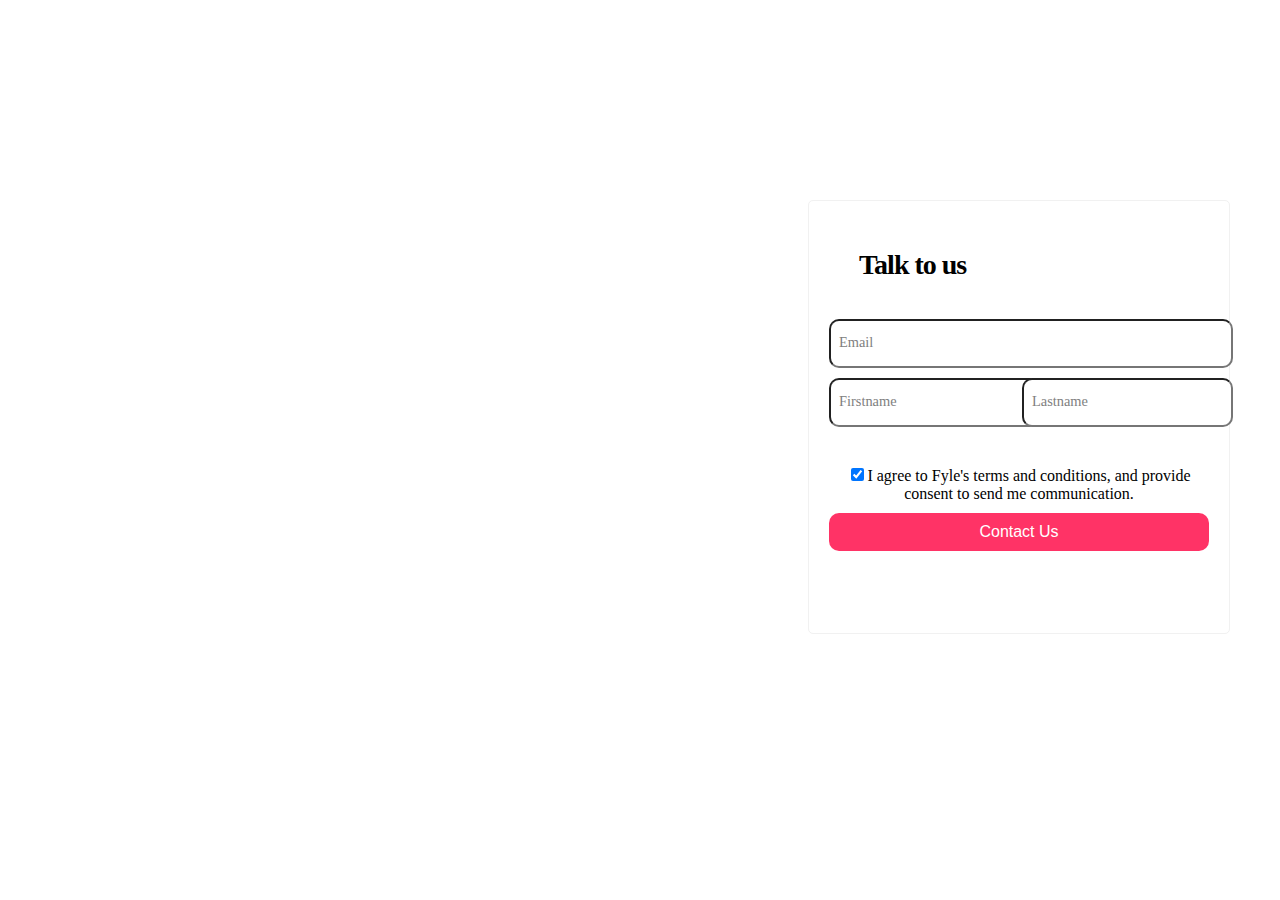
<file: form-page.html>
<!DOCTYPE html>
<html lang="en">
<head>
    <meta charset="UTF-8">
    <meta name="viewport" content="width=device-width, initial-scale=1.0">
    <title>form-page</title>
    <link rel="stylesheet" href="form.css">
</head>
<body>

    <div class="container">
        <div class="main">
            <form class="form"action="https://getform.io/f/zbzkvrla" method="POST" enctype="multipart/form-data">
            <p class="title">Talk to us </p>
            <label>
                <input required="" placeholder="" type="email" class="input" name="email">
                <span>Email</span>
            </label> 
            
                <div class="flex">
                <label>
                    <input required="" placeholder="" type="text" class="input" name="Firstname">
                    <span>Firstname</span>
                </label>
        
                <label>
                    <input required="" placeholder="" type="text" class="input" name="Lastname">
                    <span>Lastname</span>
                </label>
            </div>  <br>
                    
           
                
            <label class="check-box">
                <input name="box"checked="checked" type="checkbox">I agree to Fyle's terms and conditions, and provide consent to send me communication.<br>
                <div class="checkmark"></div>
              </label>
    
            <button name="btn"class="submit">Contact Us</button>
        </form></div>
        
    </div>
    
</body>
</html>
</file>
<file: form.css>
.form {
    
    display: flex;
    flex-direction: column;
    gap: 10px;
    max-width: 600px;
    background-color: #fff;
    padding: 20px;
    border-radius: 20px;
    position: relative;
    top: 0px;
left: 0px;
width: 380px;
height: 392px;
/* UI Properties */
background: #FFFFFF 0% 0% no-repeat padding-box;
border: 1px solid #F1F1F1;
border-radius: 5px;
opacity: 1;
}

.title {
    font-size: 28px;
    color: rgb(0, 0, 0); /* Changed color to red */
    font-weight: 600;
    letter-spacing: -1px;
    position: relative;
    display: flex;
    align-items: center;
    padding-left: 30px;
}

/* Rest of your existing CSS rules remain unchanged */


  .title::after {
    width: 18px;
    height: 18px;
    animation: pulse 1s linear infinite;
  }
  
  .message, .signin {
    color: rgba(88, 87, 87, 0.822);
    font-size: 14px;
  }
  
  .signin {
    text-align: center;
  }
  

  

  
  .flex {
    display: flex;
    width: 100%;
    gap: 6px;
  }
  
  .form label {
    position: relative;
  }
  
  .form label .input {
    width: 100%;
    
    padding: 10px 10px 20px 10px;
    
    border: 1px solid rg
    ba(105, 105, 105, 0.397);
    border-radius: 10px;
  }
  
  .form label .input + span {
    position: absolute;
    left: 10px;
    top: 15px;
    color: grey;
    font-size: 0.9em;
    cursor: text;
    transition: 0.3s ease;
  }
  
  .form label .input:placeholder-shown + span {
    top: 15px;
    font-size: 0.9em;
  }
  
  .form label .input:focus + span,.form label .input:valid + span {
    top: 30px;
    font-size: 0.7em;
    font-weight: 600;
  }
  
  .form label .input:valid + span {
    color: green;
  }
  
  .submit {
    border: none;
    outline: none;
    background-color:#FF3366;
    padding: 10px;
    border-radius: 10px;
    color: #fff;
    font-size: 16px;
    transform: .3s ease;
  }
  
  .submit:hover {
    background-color: rgb(56, 90, 194);
  }
  
  @keyframes pulse {
    from {
      transform: scale(0.9);
      opacity: 1;
    }
  
    to {
      transform: scale(1.8);
      opacity: 0;
    }
  }

  .check-box{
    display: inline;
    size: 100px;
  }

  .main{
    text-align: center;
    margin-left: 800px;
    margin-top: 200px;
  }

  .tick{
    color: #FF3366;
    background-color: #FF3366;
  }
</file>
